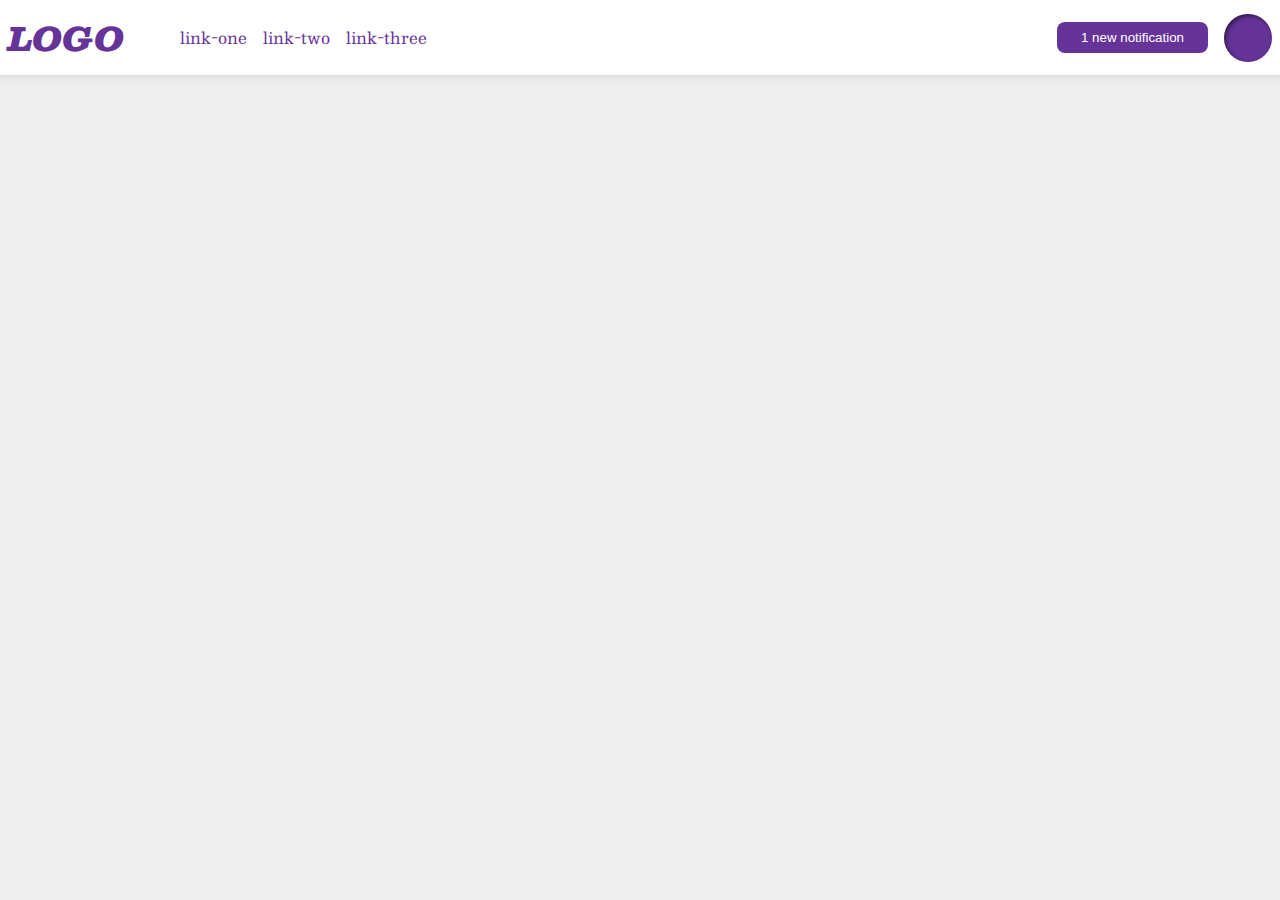
<file: flex/03-flex-header-2/index.html>
<!DOCTYPE html>
<html lang="en">
  <head>
    <meta charset="UTF-8">
    <meta http-equiv="X-UA-Compatible" content="IE=edge">
    <meta name="viewport" content="width=device-width, initial-scale=1.0">
    <title>Flex Header 2</title>
    <link rel="stylesheet" href="style.css">
  </head>
  <body>
    <div class="header">
      <div class="left-section">
        <div class="logo">
          LOGO
        </div>
        <ul class="links">
          <li><a href="https://google.com">link-one</a></li>
          <li><a href="https://google.com">link-two</a></li>
          <li><a href="https://google.com">link-three</a></li>
        </ul>
      </div>
      <div class="right-section">
        <button class="notifications">
          1 new notification
        </button>
        <div class="profile-image">  
      </div>
    </div>
  </body>
</html>
</file>
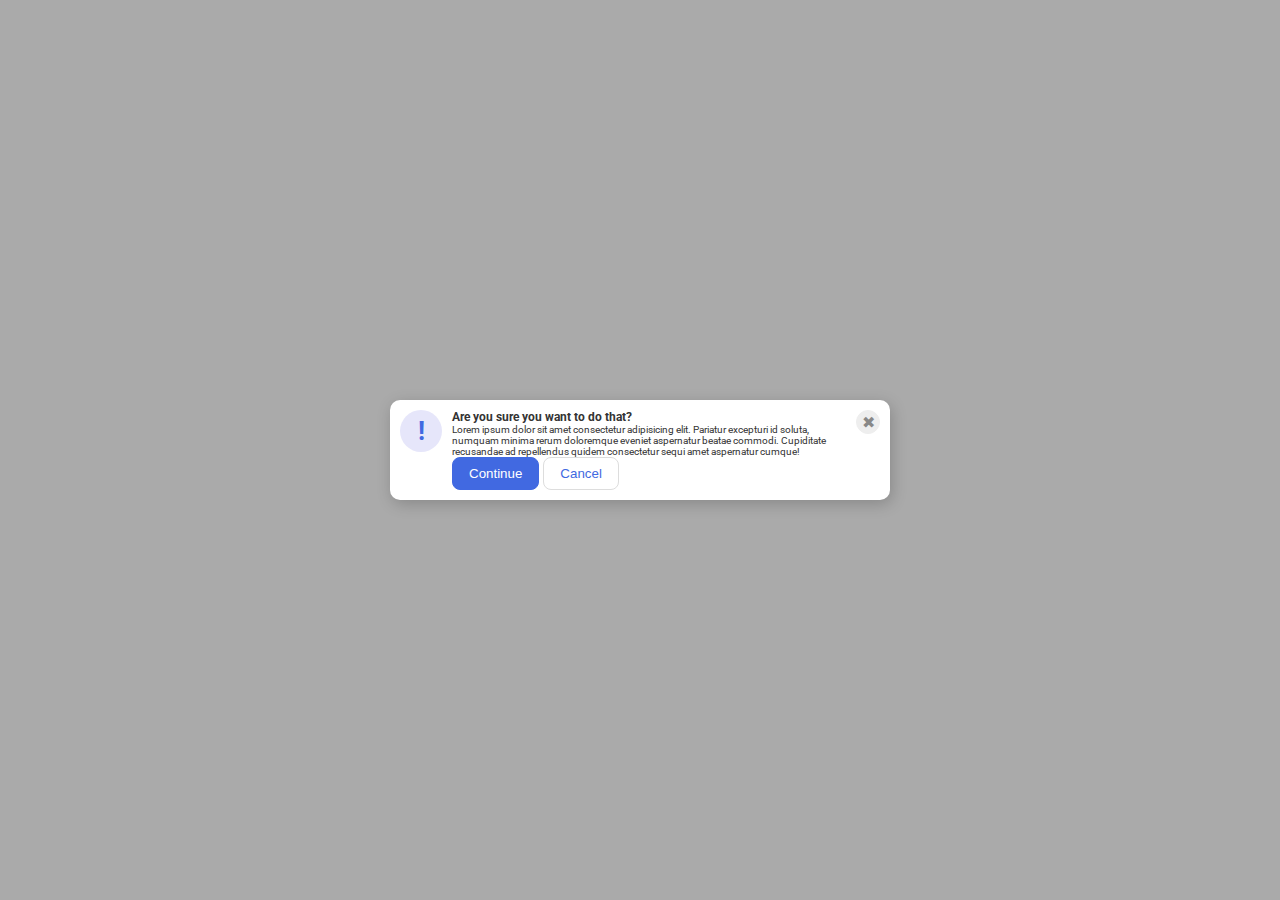
<file: flex/05-flex-modal/index.html>
<!DOCTYPE html>
<html lang="en">
  <head>
    <meta charset="UTF-8">
    <meta http-equiv="X-UA-Compatible" content="IE=edge">
    <meta name="viewport" content="width=device-width, initial-scale=1.0">
    <link rel="stylesheet" href="style.css">
    <title>Modal</title>
  </head>
  <body>
    <div class="modal">
      <div class="left-col">
        <div class="icon">!</div>
      </div>
    
      <div class="mid-col">
        <div class="header">Are you sure you want to do that?</div>
        <div class="text">Lorem ipsum dolor sit amet consectetur adipisicing elit. Pariatur excepturi id soluta, numquam minima rerum doloremque eveniet aspernatur beatae commodi. Cupiditate recusandae ad repellendus quidem consectetur sequi amet aspernatur cumque!</div>
        <button class="continue">Continue</button>
        <button class="cancel">Cancel</button>
      </div>

      <div class="right-col">
        <button class="close-button">✖</button>
      </div>
    </div>
  </body>
</html>
</file>
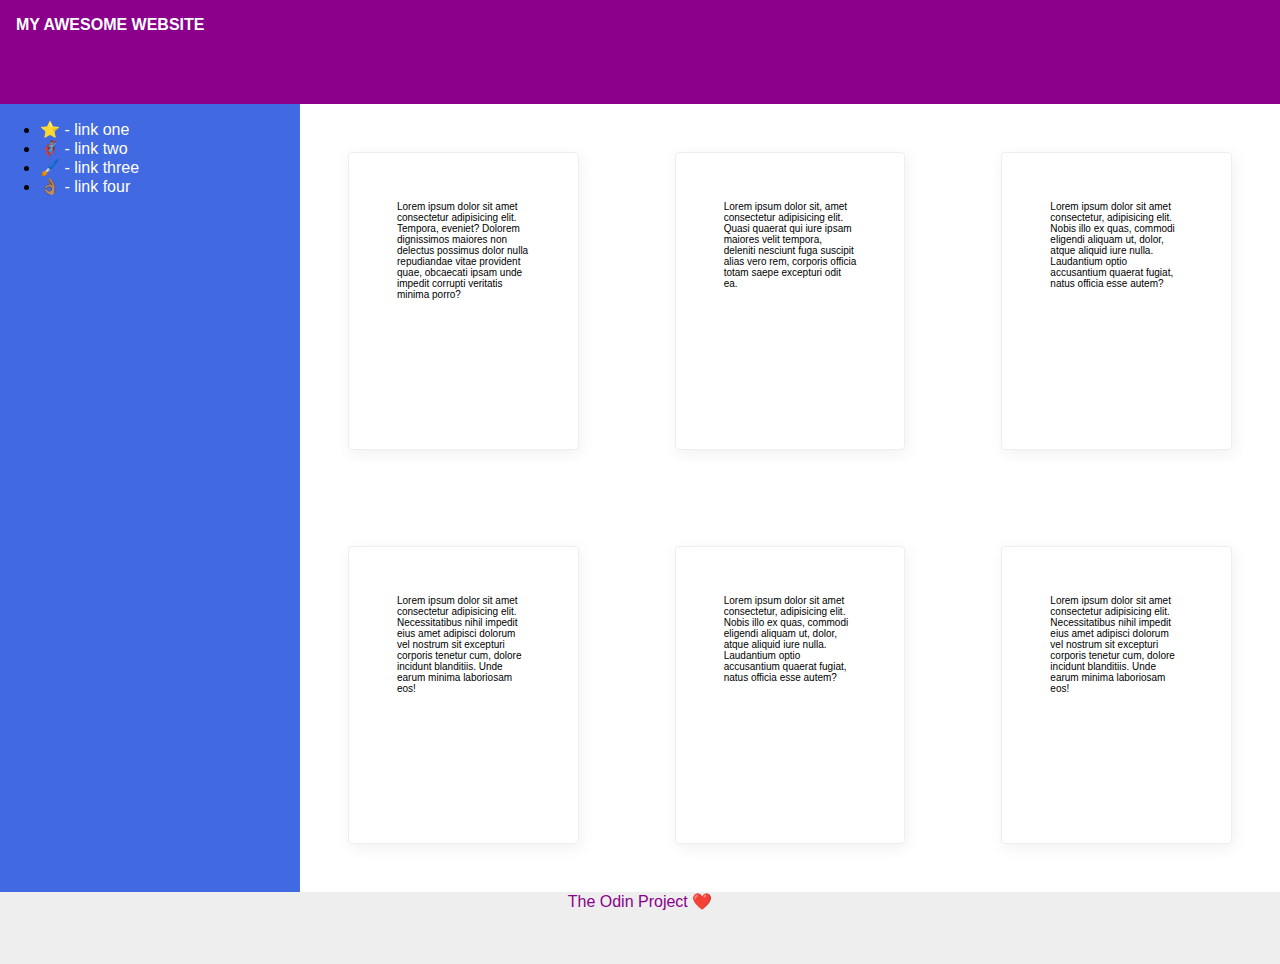
<file: flex/07-flex-layout-2/index.html>
<!DOCTYPE html>
<html lang="en">
  <head>
    <meta charset="UTF-8">
    <meta http-equiv="X-UA-Compatible" content="IE=edge">
    <meta name="viewport" content="width=device-width, initial-scale=1.0">
    <title>The Holy Grail</title>
    <link rel="stylesheet" href="style.css">
  </head>
  <body>
    <div class="header">
      MY AWESOME WEBSITE
    </div>
    
    <div class="mid-area">
      <div class="sidebar">
        <ul>
          <li><a href="#">⭐ - link one</a></li>
          <li><a href="#">🦸🏽‍♂️ - link two</a></li>
          <li><a href="#">🖌️ - link three</a></li>
          <li><a href="#">👌🏽 - link four</a></li>
        </ul>
      </div>

      <div class="card-box">
        <div class="card">Lorem ipsum dolor sit amet consectetur adipisicing elit. Tempora, eveniet? Dolorem dignissimos maiores non delectus possimus dolor nulla repudiandae vitae provident quae, obcaecati ipsam unde impedit corrupti veritatis minima porro?</div>
        <div class="card">Lorem ipsum dolor sit, amet consectetur adipisicing elit. Quasi quaerat qui iure ipsam maiores velit tempora, deleniti nesciunt fuga suscipit alias vero rem, corporis officia totam saepe excepturi odit ea.</div>
        <div class="card">Lorem ipsum dolor sit amet consectetur, adipisicing elit. Nobis illo ex quas, commodi eligendi aliquam ut, dolor, atque aliquid iure nulla. Laudantium optio accusantium quaerat fugiat, natus officia esse autem?</div>
        <div class="card">Lorem ipsum dolor sit amet consectetur adipisicing elit. Necessitatibus nihil impedit eius amet adipisci dolorum vel nostrum sit excepturi corporis tenetur cum, dolore incidunt blanditiis. Unde earum minima laboriosam eos!</div>
        <div class="card">Lorem ipsum dolor sit amet consectetur, adipisicing elit. Nobis illo ex quas, commodi eligendi aliquam ut, dolor, atque aliquid iure nulla. Laudantium optio accusantium quaerat fugiat, natus officia esse autem?</div>
        <div class="card">Lorem ipsum dolor sit amet consectetur adipisicing elit. Necessitatibus nihil impedit eius amet adipisci dolorum vel nostrum sit excepturi corporis tenetur cum, dolore incidunt blanditiis. Unde earum minima laboriosam eos!</div>
      </div>
    </div>  
    
    <div class="footer">
      The Odin Project ❤️
    </div>
  </body>
</html>
</file>
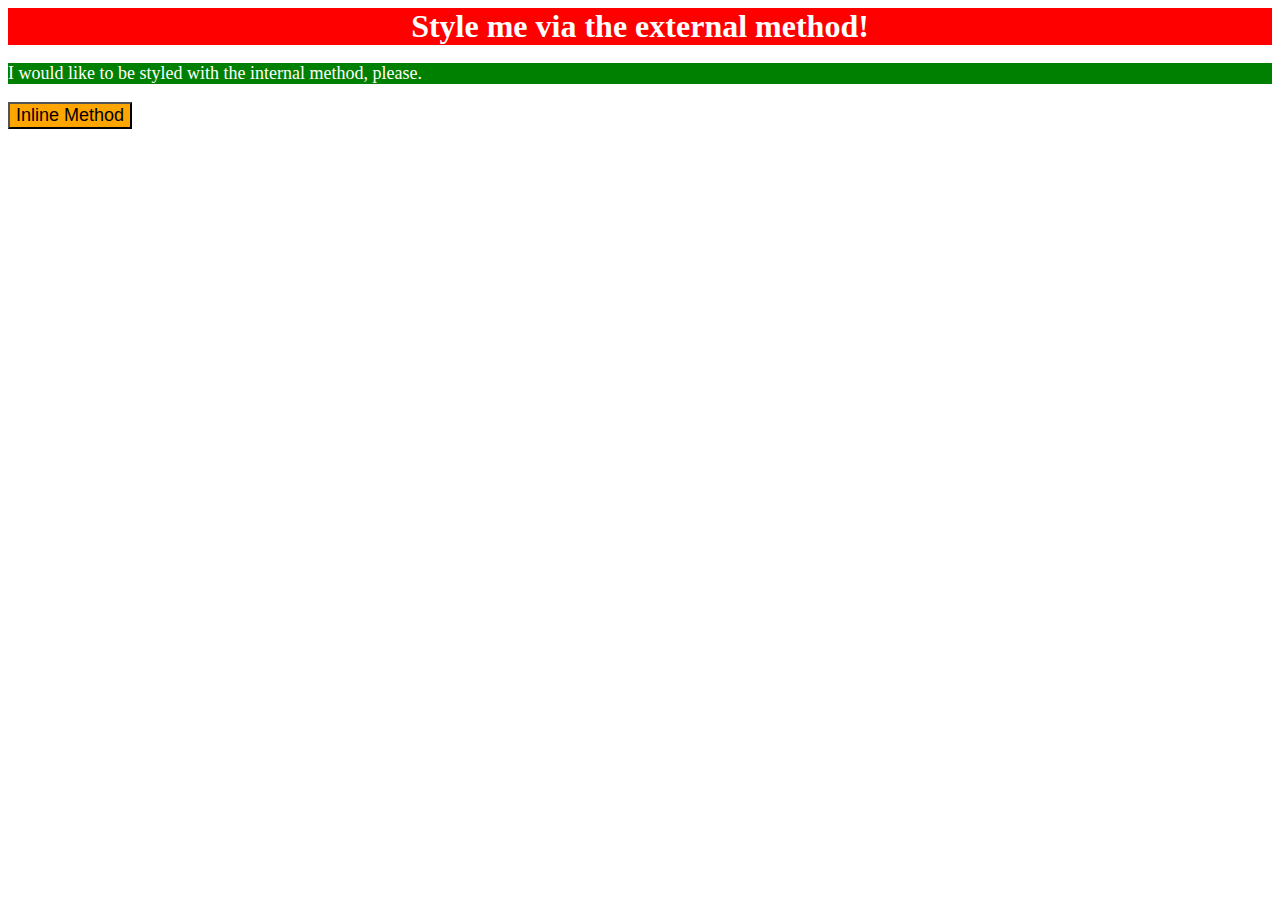
<file: foundations/01-css-methods/index.html>
<!DOCTYPE html>
<html lang="en">
  <head>
    <meta charset="UTF-8">
    <meta http-equiv="X-UA-Compatible" content="IE=edge">
    <meta name="viewport" content="width=device-width, initial-scale=1.0">
    <title>Methods for Adding CSS</title>
    <link rel="stylesheet" href="styles.css">

    <style>
      p {
        background-color: green;
        color:white;
        font-size: 18px;
      }
    </style>

  </head>
  <body>
    <div>Style me via the external method!</div>
    <p>I would like to be styled with the internal method, please.</p>
    <button style="background-color:orange; font-size:18px">Inline Method</button>
  </body>
</html>
</file>
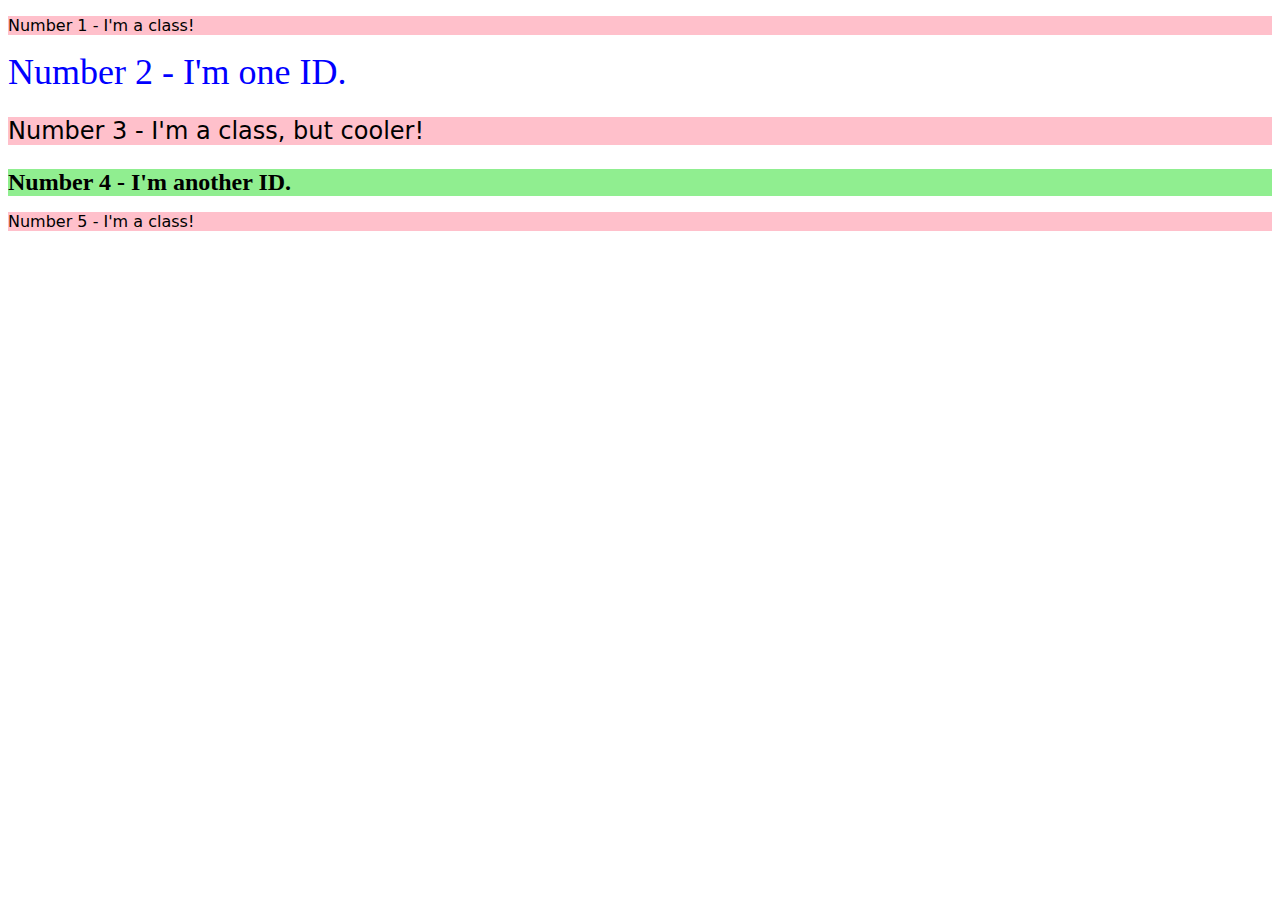
<file: foundations/02-class-id-selectors/index.html>
<!DOCTYPE html>
<html lang="en">
  <head>
    <meta charset="UTF-8">
    <meta http-equiv="X-UA-Compatible" content="IE=edge">
    <meta name="viewport" content="width=device-width, initial-scale=1.0">
    <title>Class and ID Selectors</title>
    <link rel="stylesheet" href="style.css">
  </head>
  <body>
    <p>Number 1 - I'm a class!</p>
    <div id="n2">Number 2 - I'm one ID.</div>
    <p id="n3">Number 3 - I'm a class, but cooler!</p>
    <div id="n4">Number 4 - I'm another ID.</div>
    <p>Number 5 - I'm a class!</p>
  </body>
</html>
</file>
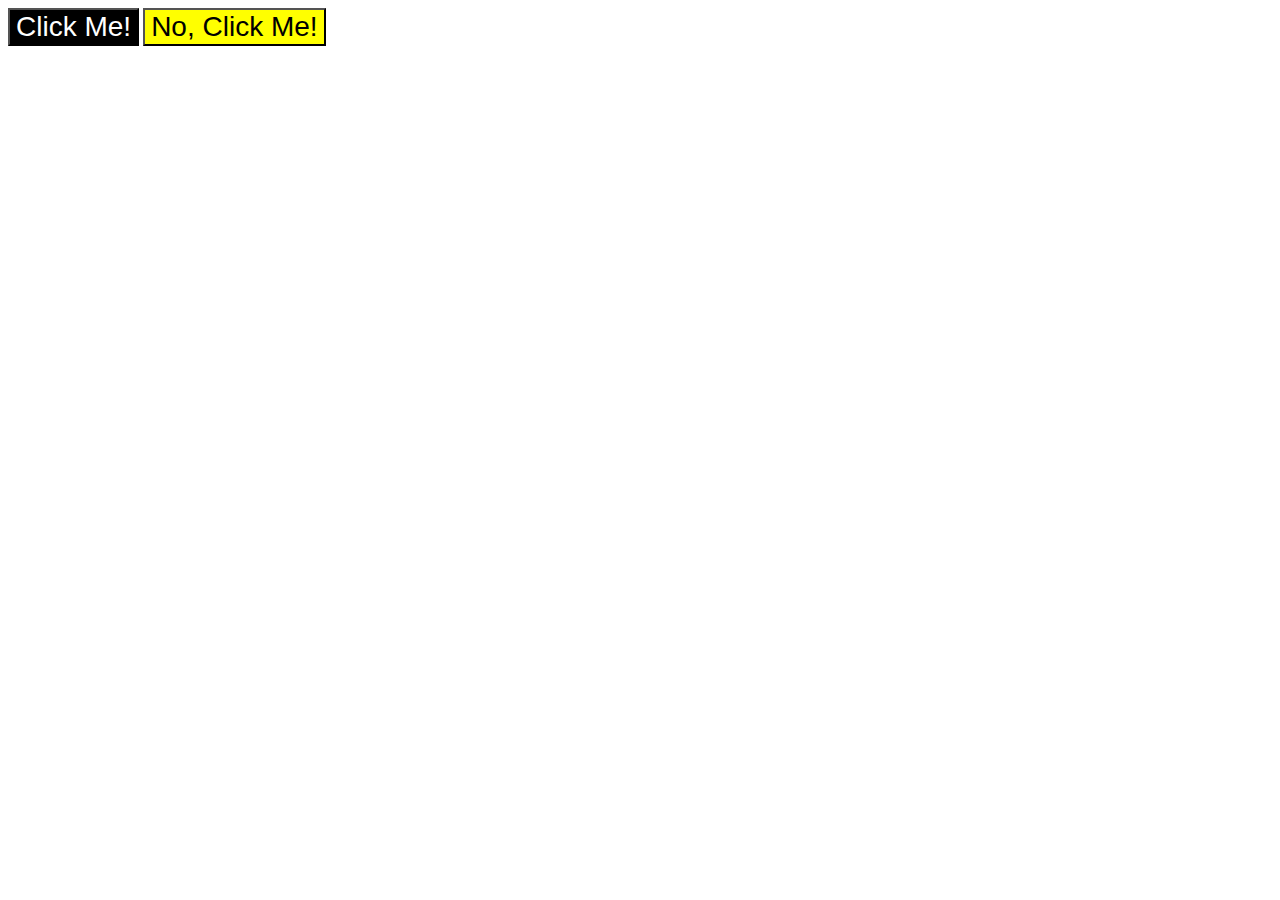
<file: foundations/03-grouping-selectors/index.html>
<!DOCTYPE html>
<html lang="en">
  <head>
    <meta charset="UTF-8">
    <meta http-equiv="X-UA-Compatible" content="IE=edge">
    <meta name="viewport" content="width=device-width, initial-scale=1.0">
    <title>Grouping Selectors</title>
    <link rel="stylesheet" href="style.css">
  </head>
  <body>
    <button class="b1">Click Me!</button>
    <button class="b2">No, Click Me!</button>
  </body>
</html>
</file>
<file: flex/03-flex-header-2/style.css>
/* this is some magical font-importing.  
you'll learn about it later. */
@import url('https://fonts.googleapis.com/css2?family=Besley:ital,wght@0,400;1,900&display=swap');

body {
  margin: 0px;
  background: #eee;
  font-family: Besley, serif;
}

.header {
  background: white;
  border-bottom: 1px solid #ddd;
  box-shadow: 0 0 8px rgba(0,0,0,.1);
  display: flex;
  justify-content: space-between;
  align-items: center;
  gap: 8px;
}

.left-section, .right-section {
  display: flex;
  align-items: center;
  gap:16px;
  margin:8px
}

.profile-image {
  background: rebeccapurple;
  box-shadow: inset 2px 2px 4px rgba(0,0,0,.5);
  border-radius: 50%;
  width: 48px;
  height: 48px;
}

.logo {
  color: rebeccapurple;
  font-size: 32px;
  font-weight: 900;
  font-style: italic;
}

button {
  border: none;
  border-radius: 8px;
  background: rebeccapurple;
  color: white;
  padding: 8px 24px;
}

a {
  /* this removes the line under our links */
  text-decoration: none;
  color: rebeccapurple;
}

ul {
  list-style-type: none;
  display: flex;
  gap:16px;
}
</file>
<file: flex/05-flex-modal/style.css>
@import url('https://fonts.googleapis.com/css2?family=Roboto:wght@400;700&display=swap');

html, body {
  height: 100%;
}

body {
  font-family: Roboto, sans-serif;
  margin: 0;
  background: #aaa;
  color: #333;
  /* I'll give you this one for free lol */
  display: flex;
  align-items: center;
  justify-content: center;
}

.modal {
  background: white;
  width: 480px;
  border-radius: 10px;
  box-shadow: 2px 4px 16px rgba(0,0,0,.2);
  display: flex;
  justify-content: space-between;
  padding: 10px;
  gap:10px;
}

.icon {
  color: royalblue;
  font-size: 26px;
  font-weight: 700;
  background: lavender;
  width: 42px;
  height: 42px;
  border-radius: 50%;
  display: flex;
  align-items: center;
  justify-content: center;
}

.header {
  font-weight: bold;
  font-size: 12px;
}

.text {
  font-size: 10px;
}

.close-button {
  background: #eee;
  border-radius: 50%;
  color: #888;
  font-weight: 400;
  font-size: 16px;
  height: 24px;
  width: 24px;
  display: flex;
  align-items: center;
  justify-content: center;
  border: 1px solid #eee;
  padding: 0;
}

button {
  cursor: pointer;
  padding: 8px 16px;
  border-radius: 8px;
}

button.continue {
  background: royalblue;
  border: 1px solid royalblue;
  color: white;
}

button.cancel {
  background: white;
  border: 1px solid #ddd;
  color: royalblue;
}
</file>
<file: flex/07-flex-layout-2/style.css>
body {
  font-family: -apple-system, BlinkMacSystemFont, 'Segoe UI', Roboto, Oxygen, Ubuntu, Cantarell, 'Open Sans', 'Helvetica Neue', sans-serif;
  margin: 0;
  min-height: 100vh;
  display: flex;
  flex-direction: column;
  justify-content: space-between;
}

.header {
  height: 72px;
  background: darkmagenta;
  color: white;
  size:32px;
  font-weight: 900;
  padding:16px;
}

.footer {
  height: 72px;
  background: #eee;
  color: darkmagenta;
  text-align: center;
}

.mid-area {
  flex-grow: 1;
  display: flex;
}

.sidebar {
  width: 300px;
  background: royalblue;
  box-sizing: border-box;
  flex-shrink: 0;
}

.li {
  size:24px;
  padding:16px;
  text-decoration: none;
}
 
a {
  text-decoration: none;
  color: white;
}

.card-box {
  display: flex;
  flex-wrap: wrap;
}

.card {
  border: 1px solid #eee;
  box-shadow: 2px 4px 16px rgba(0,0,0,.06);
  border-radius: 4px;
  padding: 48px;
  margin: 48px;
  width:600px;
  height:200px;
  font-size: 10px;
  flex: 1
}
</file>
<file: foundations/01-css-methods/styles.css>
div {
    background-color: red;
    color:white;
    font-size: 32px;
    text-align: center;
    font-weight: bold;
}
</file>
<file: foundations/02-class-id-selectors/style.css>
p {
    background-color: pink;
    font-family: Verdana, 'DejaVu Sans', sans-serif;
}

#n2 {
    color: blue;
    font-size: 36px;
}

#n3 {
    font-size: 24px
}

#n4 {
    background-color: lightgreen;
    font-size: 24px;
    font-weight: bold;
}
</file>
<file: foundations/03-grouping-selectors/style.css>
button {
    font-size: 28px;
    font-family: Helvetica, 'Times New Roman', sans-serif;
}

.b1 {
    background-color: black;
    color: white;
}

.b2 {
    background-color: yellow;
}
</file>
